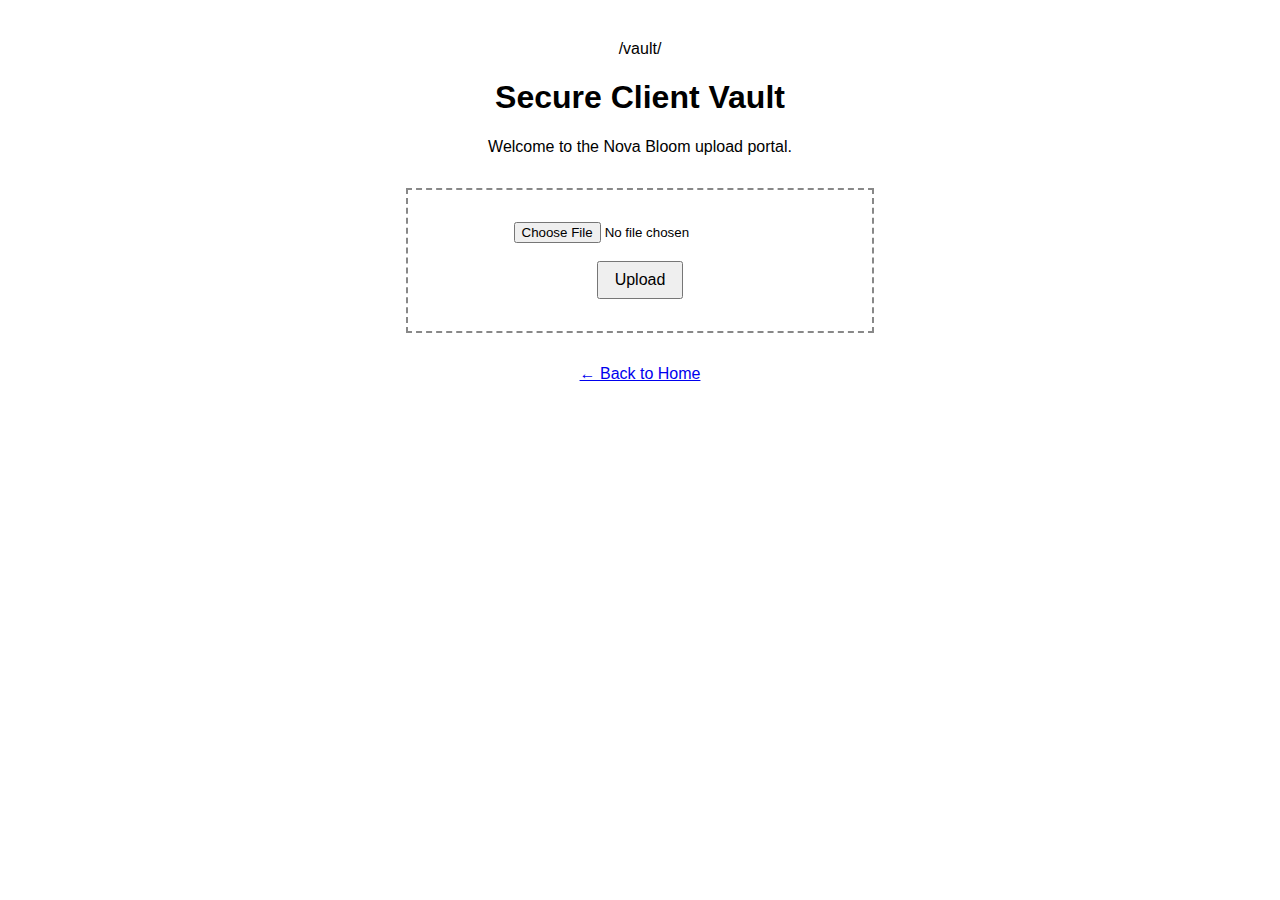
<file: client/vault/index.html>
/vault/   
<!DOCTYPE html>
<html lang="en">
<head>
  <meta charset="UTF-8" />
  <meta name="viewport" content="width=device-width, initial-scale=1.0"/>
  <head>
  <meta charset="UTF-8">
  <title>Vault | JG-Tech</title>

  <style>
    .tech-button {
      font-family: 'Segoe UI', sans-serif;
      background: linear-gradient(145deg, #0f172a, #1e293b);
      color: #ffffff;
      padding: 0.75em 2em;
      border: none;
      border-radius: 12px;
      box-shadow: 0 4px 12px rgba(0,0,0,0.3);
      font-size: 1.1em;
      letter-spacing: 0.05em;
      transition: all 0.25s ease-in-out;
      cursor: pointer;
      outline: none;
      position: relative;
      overflow: hidden;
    }

    .tech-button:hover {
      background: linear-gradient(145deg, #1e293b, #334155);
      transform: scale(1.03);
      box-shadow: 0 0 0 2px #4ade80, 0 0 12px #4ade80aa;
    }

    .tech-button:active {
      transform: scale(0.98);
      box-shadow: 0 0 0 2px #22c55e, inset 0 0 10px #22c55e;
    }
  </style>
</head>

  <title>Client Vault | JG-Tech</title>
  <style>
    body { font-family: sans-serif; text-align: center; padding: 2em; }
    .box { border: 2px dashed #888; padding: 2em; max-width: 400px; margin: 2em auto; }
    button { padding: 0.5em 1em; font-size: 1em; }
  </style>
</head>
<body>
  <h1>Secure Client Vault</h1>
  <p>Welcome to the Nova Bloom upload portal.</p>
  <div class="box">
    <input type="file" name="upload" />
    <br /><br />
    <button onclick="alert('Upload logic coming soon')">Upload</button>
  </div>
  <p><a href="/">← Back to Home</a></p>
</body>
</html>
</file>
